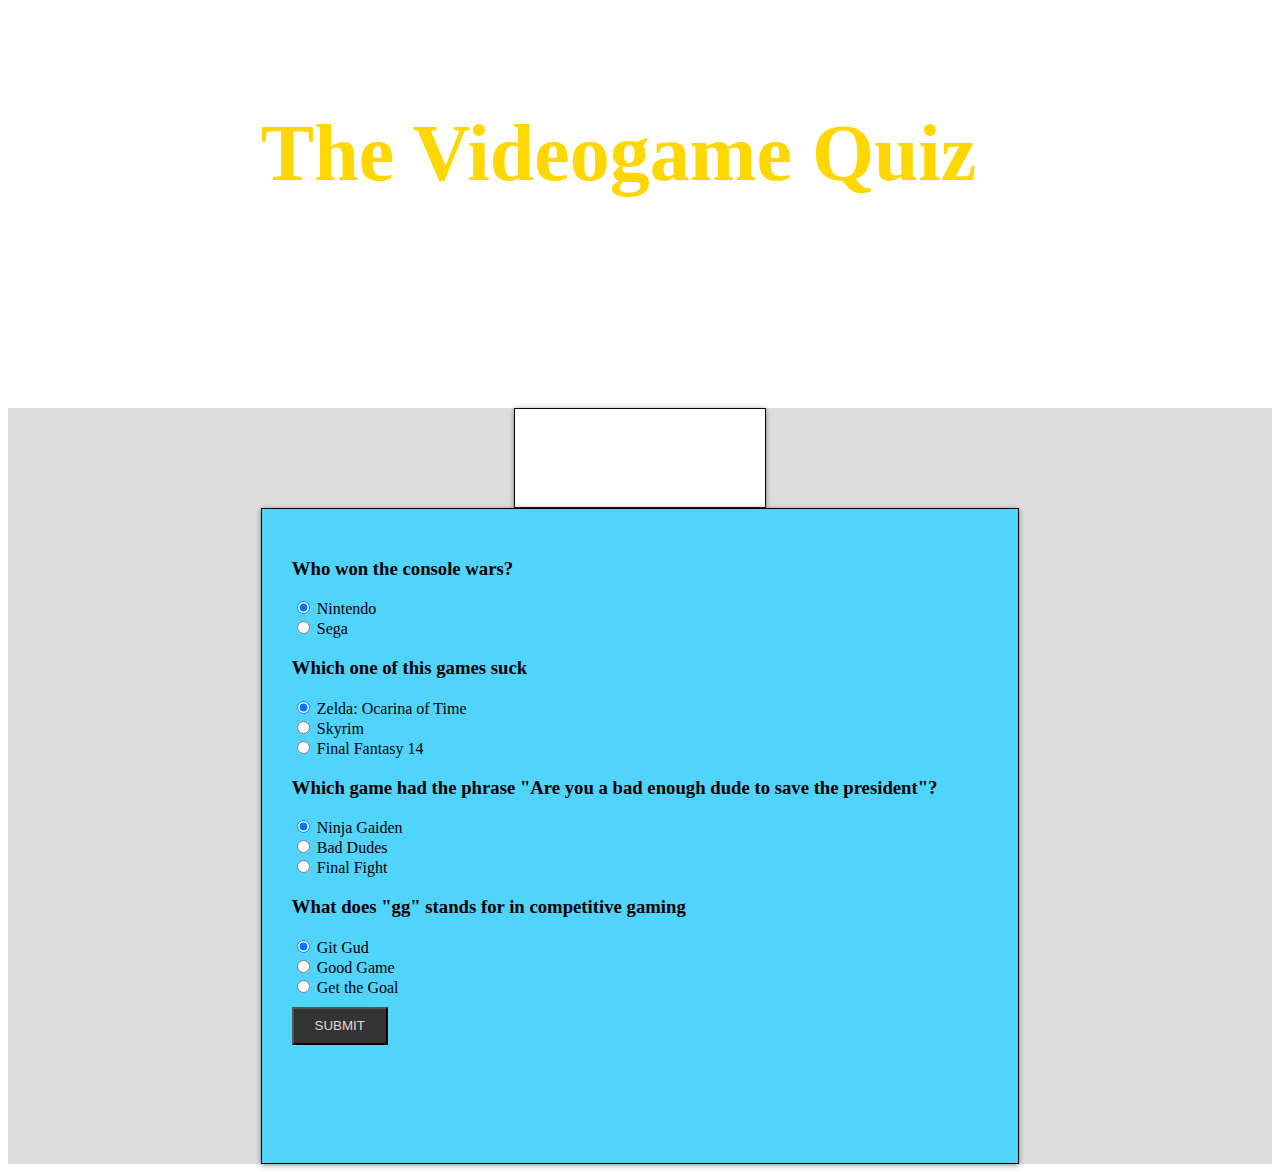
<file: index.html>
<!DOCTYPE html>
<html lang="en">
<head>
    <meta charset="UTF-8">
    <meta name="viewport" content="width=device-width, initial-scale=1.0">
    <meta http-equiv="X-UA-Compatible" content="ie=edge">
    <title>Trivia Game</title>
    <link rel="stylesheet" href="./assets/css/style.css">
    <script src="https://code.jquery.com/jquery-3.3.1.slim.min.js" integrity="sha384-q8i/X+965DzO0rT7abK41JStQIAqVgRVzpbzo5smXKp4YfRvH+8abtTE1Pi6jizo" crossorigin="anonymous"></script>
    <script src="https://cdnjs.cloudflare.com/ajax/libs/popper.js/1.14.0/umd/popper.min.js" integrity="sha384-cs/chFZiN24E4KMATLdqdvsezGxaGsi4hLGOzlXwp5UZB1LY//20VyM2taTB4QvJ" crossorigin="anonymous"></script>
    <script src="https://stackpath.bootstrapcdn.com/bootstrap/4.1.0/js/bootstrap.min.js" integrity="sha384-uefMccjFJAIv6A+rW+L4AHf99KvxDjWSu1z9VI8SKNVmz4sk7buKt/6v9KI65qnm" crossorigin="anonymous"></script>
    <script src="assets/javascript/app.js" type="text/javascript"></script>


</head>
<body>

    <section class="top-container">
         <div id="overlay"></div>

        <header class="header">
            <h1>The Videogame Quiz</h1>
            <p>Are you a bad enough dude to get a 100%?</p>

        </header>
    </section>   
    <section class="content">
        <div class="clock">
            <h1></h1>

        </div>
        
        <div class="questions">
            <form id="form" name="quiz">


            <h3 id="q1">Who won the console wars?</h3>

            <input type="radio" name="question1" value="nintendo" checked> Nintendo<br>
            <input type="radio" name="question1" value="sega"> Sega<br>
            

            <h3 id="q2">Which one of this games suck</h3>

            <input type="radio" name="question2" value="zelda" checked> Zelda: Ocarina of Time<br>
            <input type="radio" name="question2" value="skyrim"> Skyrim<br>
            <input type="radio" name="question2" value="ff12"> Final Fantasy 14<br>

            <h3 id="q3">Which game had the phrase "Are you a bad enough dude to save the president"?</h3>

            <input type="radio" name="question3" value="ninja" checked> Ninja Gaiden<br>
            <input type="radio" name="question3" value="badDudes"> Bad Dudes<br>
            <input type="radio" name="question3" value="finalFight"> Final Fight<br>

            <h3 id="q4">What does "gg" stands for in competitive gaming</h3>

            <input type="radio" name="question4" value="gitGud" checked> Git Gud<br>
            <input type="radio" name="question4" value="goodGame"> Good Game<br>
            <input type="radio" name="question4" value="getGoal"> Get the Goal<br>

            <input class="btn" type="button" value="SUBMIT">

            </form>

            <div class="results">Your score was: </div>
        </div>
       
    </section> 
</body>
</html>
</file>
<file: assets/css/style.css>
header {
    background: url("https://cdn.vox-cdn.com/thumbor/BUc6QYYufRYTsnFUrcfAFBoH6WE=/0x0:2040x1360/1200x800/filters:focal(759x1034:1085x1360)/cdn.vox-cdn.com/uploads/chorus_image/image/57235147/jbareham_171020_2073_0040_3.0.jpg");
    display: grid;
    background-size: cover;
    background-position: center;
    min-height: 400px;
    grid-template-columns: 1fr 1fr 1fr 1fr 1fr;
    grid-auto-rows: minmax(100px, auto);
    grid-template-areas: 
        '.  title title title .'
        '.  para para para para';
}

.top-container h1 {
    font-family: Georgia, 'Times New Roman', Times, serif;
    grid-area:title; 
    font-size: 80px;
    color: gold;
    z-index: 2;
    opacity: 100%;
    margin-bottom: 0;
    margin-top: 100px;
        
}

.top-container p {
    grid-area:para;
    color: white;
    font-size: 40px;
    margin-top: 0;
    padding-bottom: 70px;
}

 /* aquí inician las preguntas */
 

 .content {
     display: grid;
     background: #ddd;
     grid-template-columns: 1fr 1fr 1fr 1fr 1fr;
     grid-auto-rows: minmax(100px, auto);
     grid-template-areas: 
        '. . clock . .'
        '. questions questions questions .';
 }

 .clock {
     grid-area: clock;
     font-size: 50px;
     border: 1px solid black;
     text-align: center;
     padding-top:20px;
     background: white;
     box-shadow: 0 1px 5px rgba(104, 104, 104, 0.8);
     font-family: -apple-system, BlinkMacSystemFont, 'Segoe UI', Roboto, Oxygen, Ubuntu, Cantarell, 'Open Sans', 'Helvetica Neue', sans-serif
 }

 .questions {
     grid-area: questions;
     background:rgb(80, 212, 252);
     padding: 30px;
     border: black solid 1px;
     box-shadow: 0 1px 5px rgba(104, 104, 104, 0.8);
 }

 .btn {
     margin-top: 10px;
    background: #333;
    color: #ddd;
    padding: 0.6rem 1.3rem;
    text-decoration: none;

 }

 .btn:hover {
    background: #ddd;
    color: #333;
    padding: 0.6rem 1.3rem;
    text-decoration: none;

 }

 .results {
     margin-top: 30px;
     font-size: 50px;
     color: white;
     visibility: hidden;
     text-align:center;
     font-family: -apple-system, BlinkMacSystemFont, 'Segoe UI', Roboto, Oxygen, Ubuntu, Cantarell, 'Open Sans', 'Helvetica Neue', sans-serif
 }

 /* game over screen */
 
 .game {
     display: grid;
     grid-template-columns: 1fr;
     grid-auto-rows: minmax(100px, auto);
     background:  url(https://i.ytimg.com/vi/F2uQn2cF3rw/maxresdefault.jpg);
     background-size: cover;
     background-position: center;
     min-height: 700px;


 }

 .start {
    display: grid;
    grid-template-columns: 1fr;
    grid-auto-rows: minmax(100px, auto);
    background:  url(https://msmjamie.files.wordpress.com/2015/01/press-start-600x375.jpg);
    background-size: cover;
    background-position: center;
    min-height: 700px;
    display: grid;
    grid-template-columns: 1fr 1fr 1fr 1fr 1fr 1fr;
    grid-template-areas: 
        '. . . . . .'
        '. . . . . .'
        '. . . . . .'
        '. . . . . .'
        '. . . . . .'
        '. . pa pa pa .'
        '. . pa pa pa .';


}

.rules {
    color: white;
    font-size: 30px;
    grid-area: pa;
  
}
</file>
